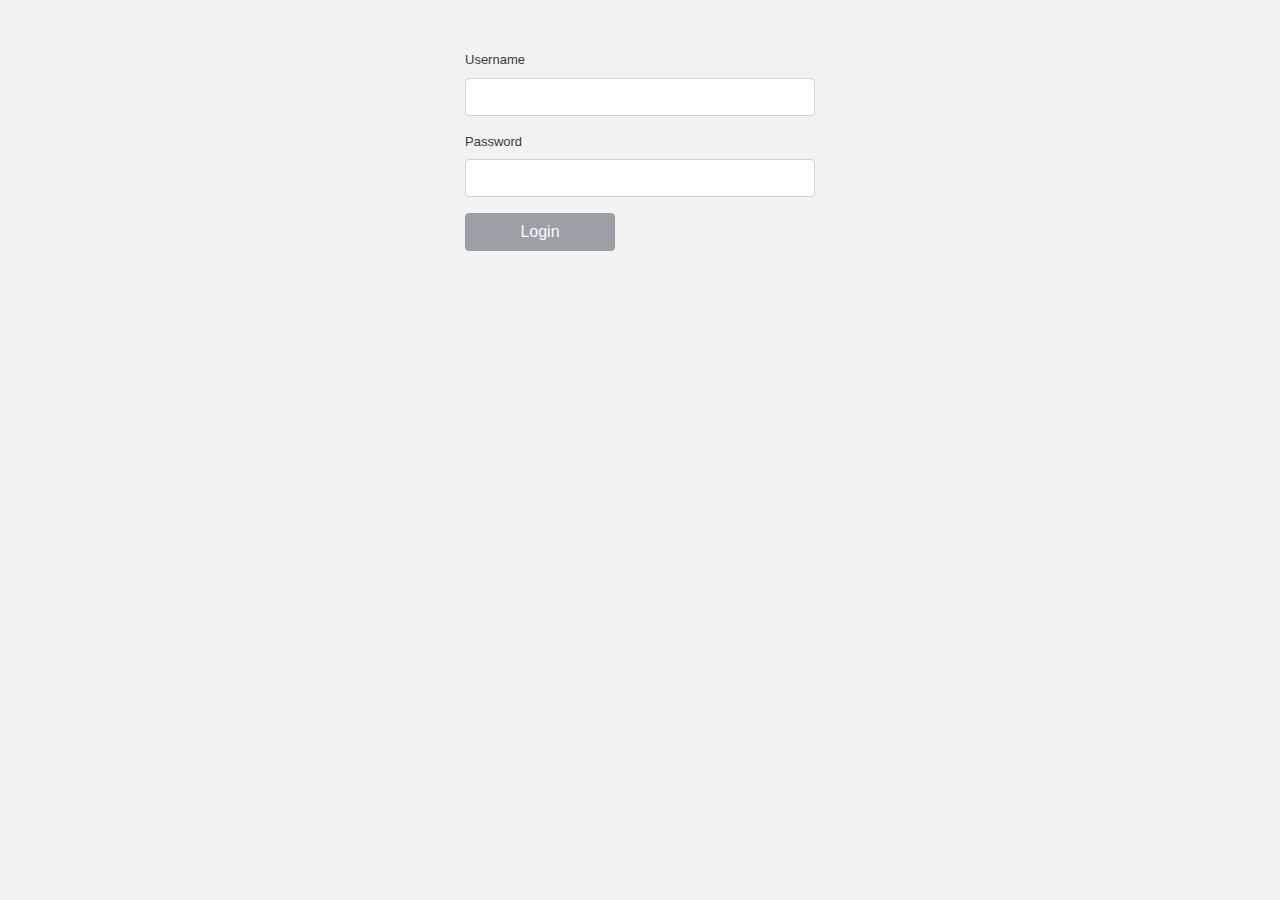
<file: index.html>
<!DOCTYPE html>
<html>
<head>
  <base href="/">
  <link rel="stylesheet" href="css/bootstrap.min.css" >
  <link rel="stylesheet" href="css/main.css" />
</head>
<body ng-app="angularApp">
  
  <div ng-view></div>

  <script src="js/angular.min.js"></script>
  <script src="js/ngStorage.min.js"></script>
  <script src="js/angular-route.js"></script>
  <script src="app.js"></script>
  <script src="controllers/login.js"></script>
  <script src="controllers/service.js"></script>
  
</body>
</html>
</file>
<file: css/main.css>
*{
  margin:0;
  padding: 0;
  outline: 0;
}
body{
  background:#f2f2f2 ;
  font-family: Arial, Helvetica, sans-serif;
  font-size: 13px;
  color: #3a3a3a;
}
#loginWrapper{
  margin: 0px auto;
  width: 350px;
  margin-top: 50px;

}
#loginWrapper button{
  min-width: 150px;
}
</file>
